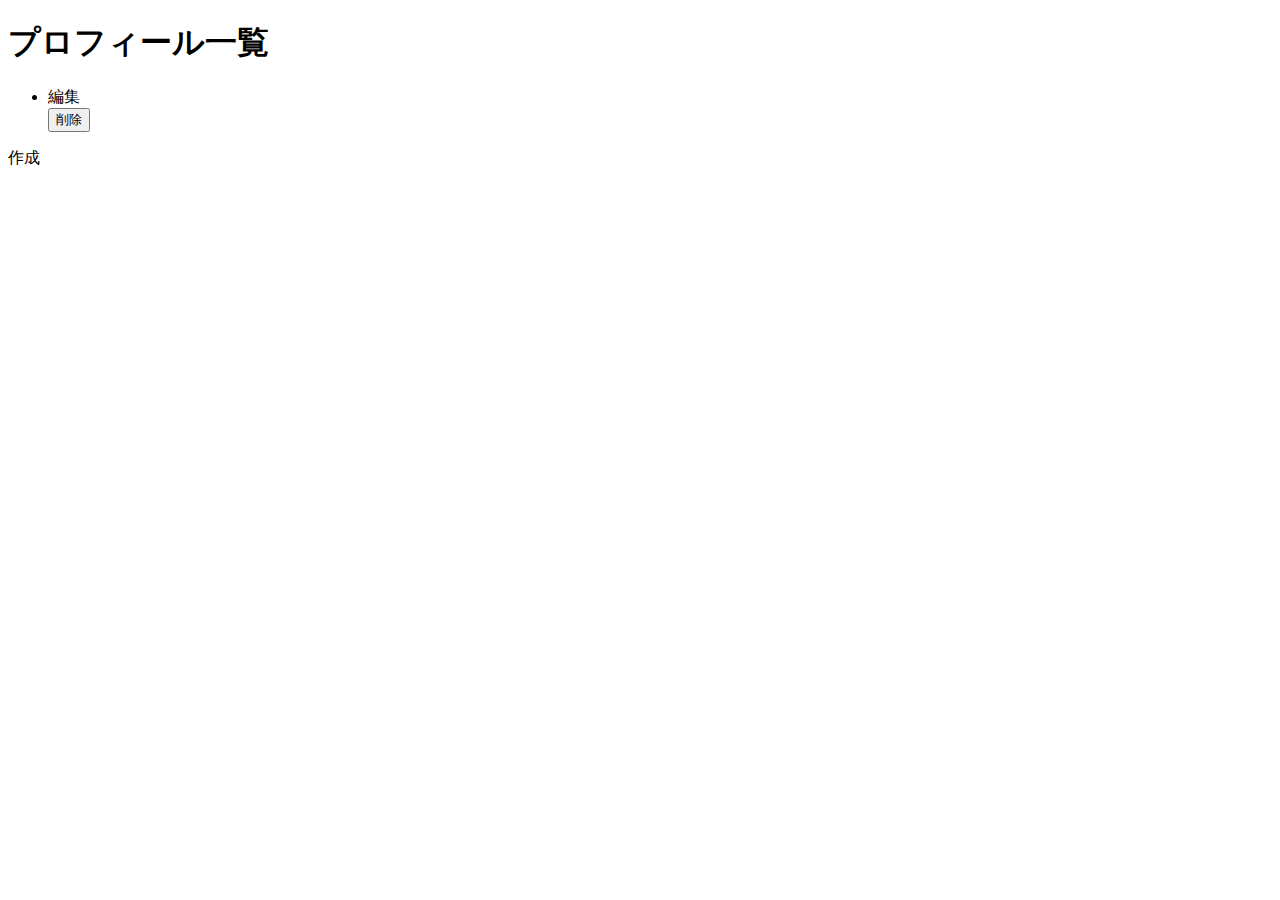
<file: src/main/resources/templates/customers/index.html>
<!DOCTYPE html>
<html xmlns:th="http://www.thymeleaf.org">
<head>
    <meta charset="UTF-8" />
    <title>Title</title>
    <link th:href="@{/css/app.css}" rel="stylesheet" />
</head>
<body>
<div class="container">
    <div class="index-wrapper">
        <h1 class="index-title">プロフィール一覧</h1>
<ul th:unless="${customers.isEmpty()}">
    <li th:each="customer: ${customers}">
        <!--<a th:text="${customer.id}" th:href="@{/__${customer.id}__}"></a>-->
        <a th:text="${customer.name}" th:href="@{/customers/__${customer.id}__}" class="customer-name"></a>
        <a th:href="@{/customers/__${customer.id}__/edit}" class="customer-edit">編集</a>
        <form th:object="${customer}" th:action="@{/customers/__${customer.id}__}" th:method="delete">
            <input type="submit" value="削除" class="customer-delete"/>
        </form>
        <!--<span th:text="${customer.email}"></span>-->
    </li>
</ul>
    <a th:href="@{/customers/new}" th:class="new-btn">作成</a>
    </div>
</div>
</body>
</html>
</file>
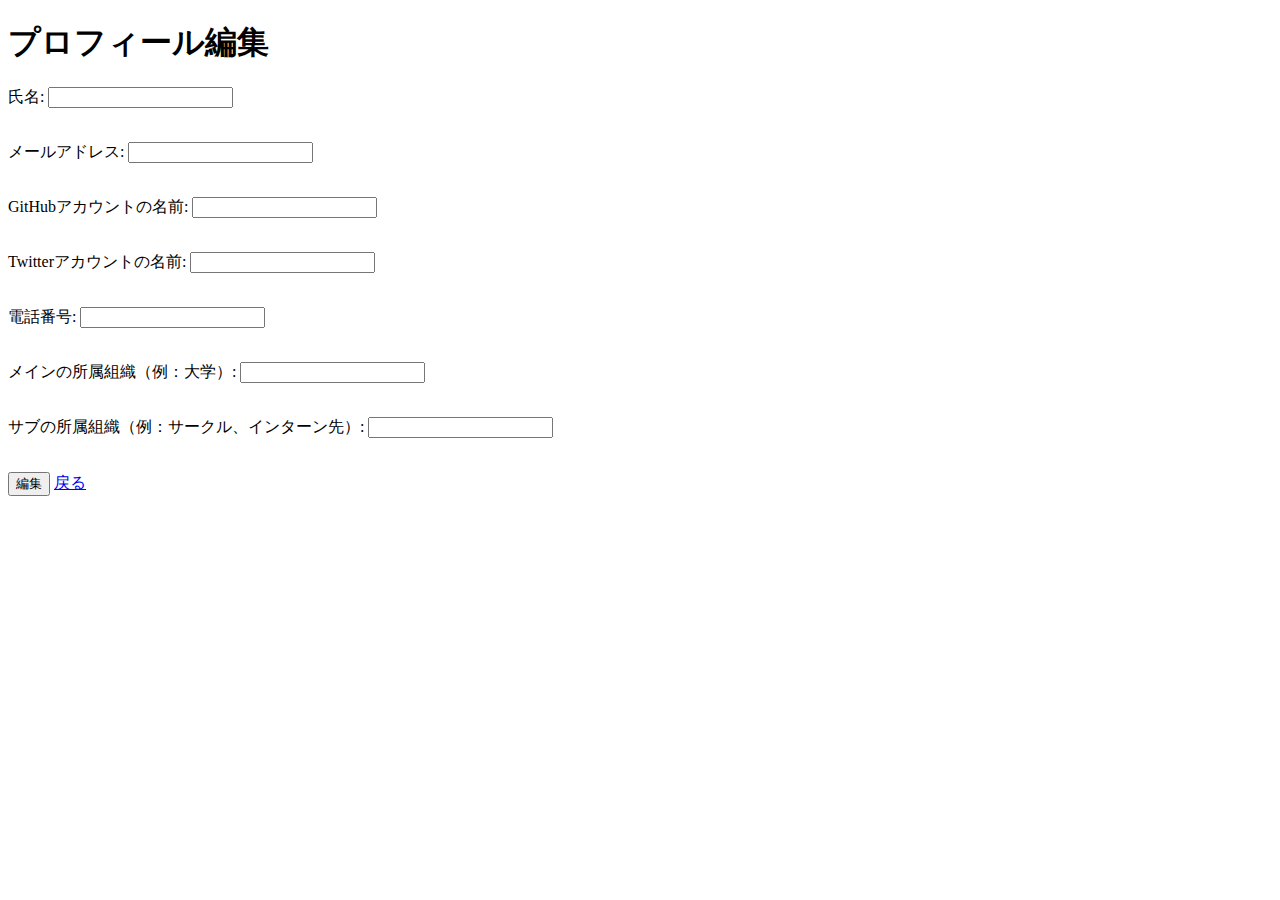
<file: src/main/resources/templates/customers/edit.html>
<!DOCTYPE html>
<html xmlns:th="http://www.thymeleaf.org">
<head>
    <meta charset="UTF-8" />
    <title>Title</title>
    <link th:href="@{/css/app.css}" rel="stylesheet" />
</head>
<body>
<div class="container">
    <div class="index-wrapper">
        <h1 class="index-title">プロフィール編集</h1>
<form th:method="patch" th:action="@{./}" th:object="${customerInput}">
    氏名: <input type="text" th:field="*{name}" />
    <p th:if="${#fields.hasErrors('name')}" th:errors="*{name}"></p>
    <br>
    メールアドレス: <input type="text" th:field="*{email}" />
    <p th:if="${#fields.hasErrors('email')}" th:errors="*{email}"></p>
    <br>
    GitHubアカウントの名前: <input type="text" th:field="*{github_name}" />
    <p th:if="${#fields.hasErrors('github_name')}" th:errors="*{github_name}"></p>
    <br>
    Twitterアカウントの名前: <input type="text" th:field="*{twitter_name}" />
    <p th:if="${#fields.hasErrors('twitter_name')}" th:errors="*{twitter_name}"></p>
    <br>
    電話番号: <input type="text" th:field="*{phone_number}" />
    <p th:if="${#fields.hasErrors('phone_number')}" th:errors="*{phone_number}"></p>
    <br>
    メインの所属組織（例：大学）: <input type="text" th:field="*{main_org}" />
    <p th:if="${#fields.hasErrors('main_org')}" th:errors="*{main_org}"></p>
    <br>
    サブの所属組織（例：サークル、インターン先）: <input type="text" th:field="*{sub_org}" />
    <p th:if="${#fields.hasErrors('sub_org')}" th:errors="*{sub_org}"></p>
    <br>
    <input type="submit" value="編集" />
    <a href="javascript:void(0);" onclick="window.history.back();">戻る</a>
</form>
</div>
</div>
</body>
</html>
</file>
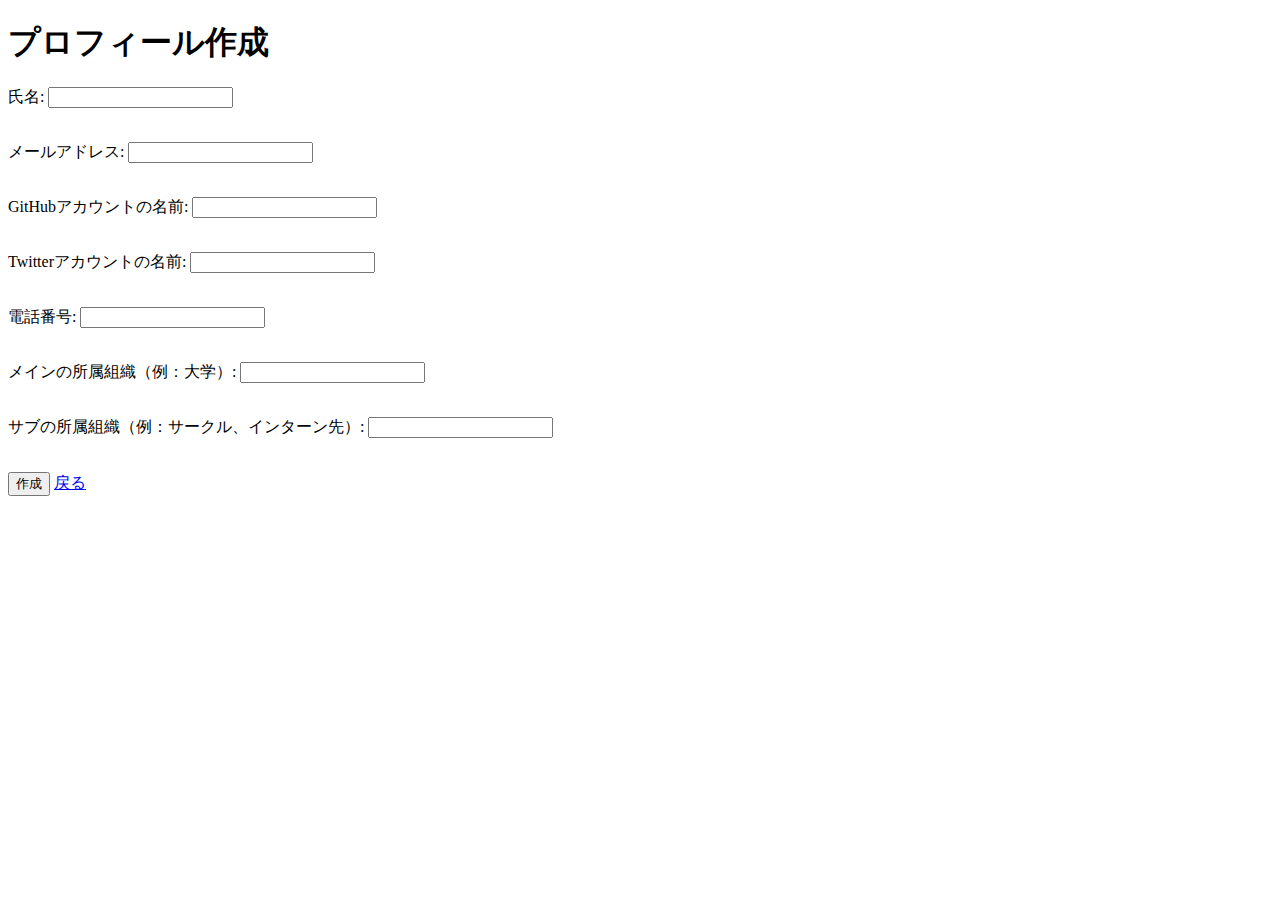
<file: src/main/resources/templates/customers/new.html>
<!DOCTYPE html>
<html xmlns:th="http://www.thymeleaf.org">
<head>
    <meta charset="UTF-8" />
    <title>Title</title>
    <link th:href="@{/css/app.css}" rel="stylesheet" />
</head>
<body>
<div class="container">
    <div class="index-wrapper">
    <h1 class="index-title">プロフィール作成</h1>
<form th:method="post" th:action="@{./}" th:object="${customerInput}">
    氏名: <input type="text" th:field="*{name}" />
    <p th:if="${#fields.hasErrors('name')}" th:errors="*{name}"></p>
    <br>
    メールアドレス: <input type="text" th:field="*{email}" />
    <p th:if="${#fields.hasErrors('email')}" th:errors="*{email}"></p>
    <br>
    GitHubアカウントの名前: <input type="text" th:field="*{github_name}" />
    <p th:if="${#fields.hasErrors('github_name')}" th:errors="*{github_name}"></p>
    <br>
    Twitterアカウントの名前: <input type="text" th:field="*{twitter_name}" />
    <p th:if="${#fields.hasErrors('twitter_name')}" th:errors="*{twitter_name}"></p>
    <br>
    電話番号: <input type="text" th:field="*{phone_number}" />
    <p th:if="${#fields.hasErrors('phone_number')}" th:errors="*{phone_number}"></p>
    <br>
    メインの所属組織（例：大学）: <input type="text" th:field="*{main_org}" />
    <p th:if="${#fields.hasErrors('main_org')}" th:errors="*{main_org}"></p>
    <br>
    サブの所属組織（例：サークル、インターン先）: <input type="text" th:field="*{sub_org}" />
    <p th:if="${#fields.hasErrors('sub_org')}" th:errors="*{sub_org}"></p>
    <br>
    <input type="submit" value="作成" />
    <a href="javascript:void(0);" onclick="window.history.back();">戻る</a>
</form>
</div>
</div>
</body>
</html>
</file>
